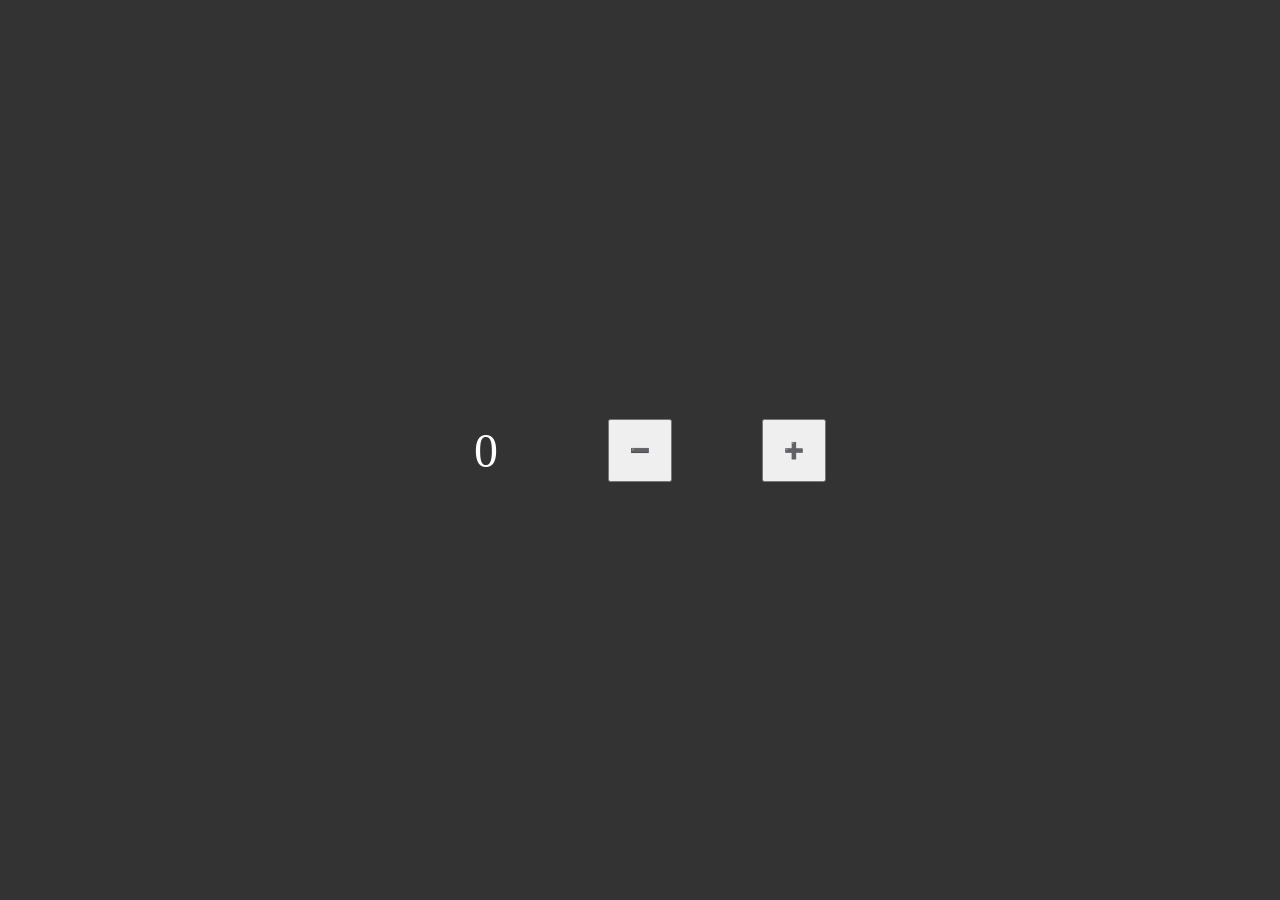
<file: Counter + -/index.html>
<!DOCTYPE html>
<html lang="en">

<head>
  <meta charset="UTF-8" />
  <meta name="viewport" content="width=device-width, initial-scale=1.0" />
  <title>Counter + -</title>
  <link rel="stylesheet" href="style.css" />
</head>

<body>

  <p id="number">0</p>

  <button id="minus">➖</button>
  <button id="plus">➕</button>


  <script src="script.js"></script>
</body>

</html>
</file>
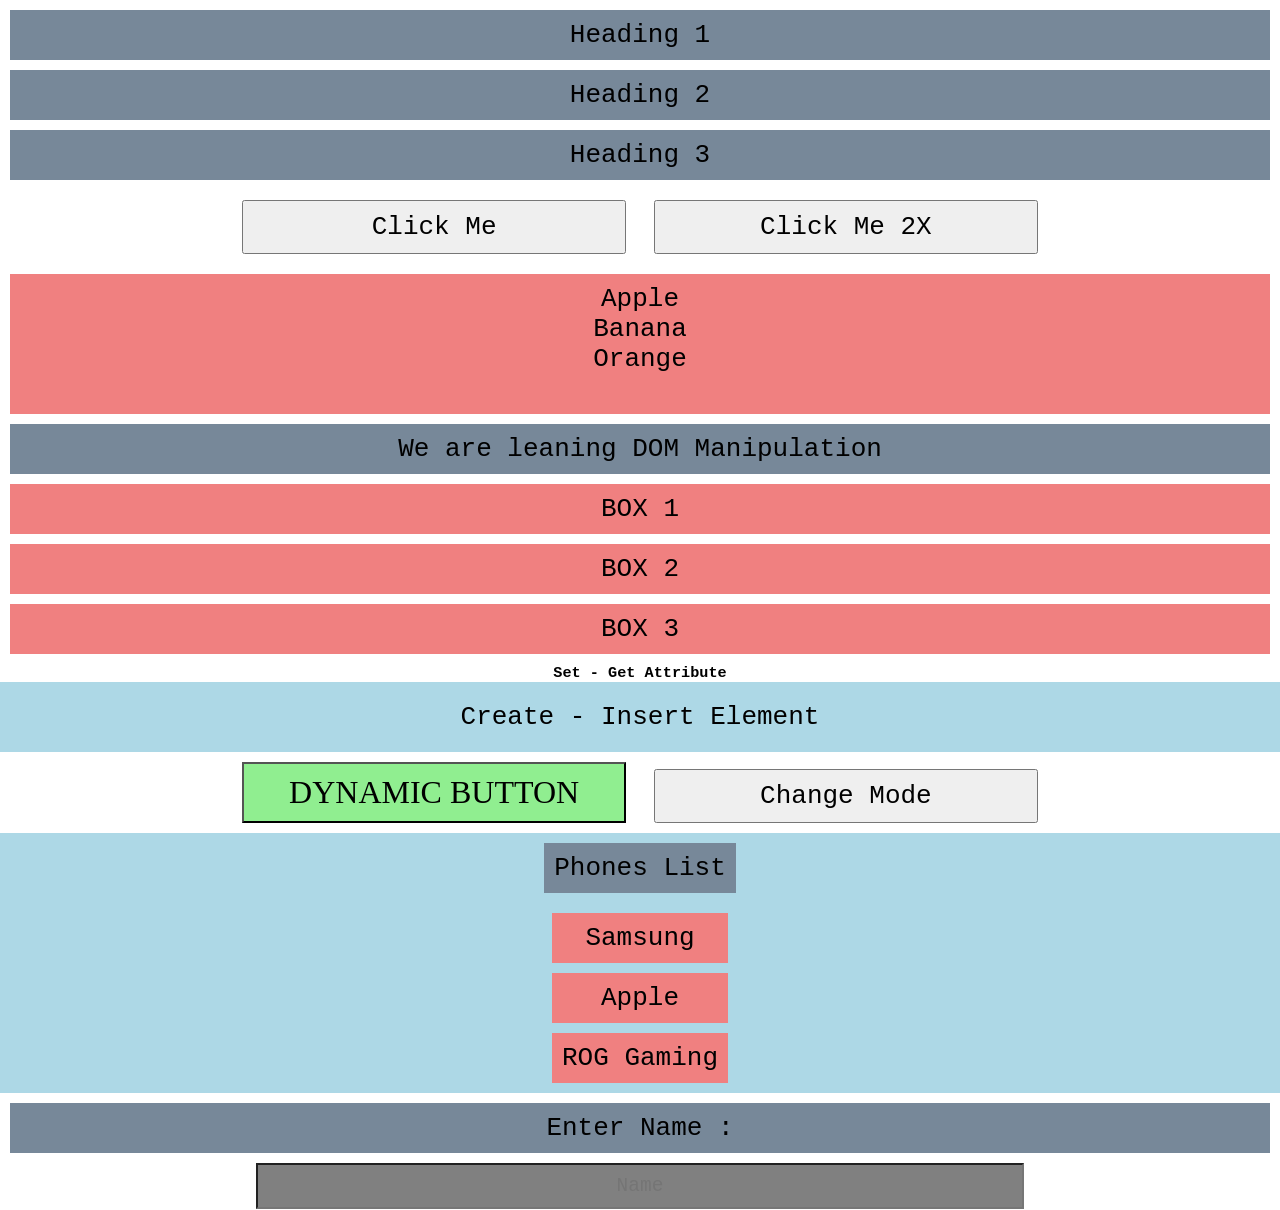
<file: Document Object Model/index.html>
<!DOCTYPE html>
<html lang="en">

<head>
  <meta charset="UTF-8" />
  <meta name="viewport" content="width=device-width, initial-scale=1.0" />
  <title>DOM</title>
  <link rel="shortcut icon" href="#" type="image/x-icon" />
  <link rel="stylesheet" href="style.css" />
</head>

<body>
  <p id="heading">Heading 1</p>
  <p class="sub-heading">Heading 2</p>
  <p class="sub-heading">Heading 3</p>
  <button onclick="alert('SUCCESS ✅')">Click Me</button>
  <button ondblclick="alert('SUCCESS 2X ✅')">Click Me 2X</button>

  <!-- LIST -->
  <ol>
    <li>Apple</li>
    <li>Banana</li>
    <li>Orange</li>
    <li style="visibility: hidden">Chicken</li>
  </ol>

  <h2>We are leaning</h2>

  <div class="box">BOX</div>
  <div class="box">BOX</div>
  <div class="box">BOX</div>

  <h3 class="setGet">Set - Get Attribute</h3>

  <section>
    <h4>Create - Insert Element</h4>
  </section>

  <button id="mode">Dark Mode</button>

  <!-- Select all li using loop -->
  <section>
    <h2>Phones List</h2>
    <ul>
      <li class="phone-list">Samsung</li>
      <li class="phone-list">Apple</li>
    </ul>
  </section>

  <!-- Input Event -->
  <form action="#">
    <p>Enter Name :</p>
    <input type="text" placeholder="Name">
  </form>

  <script src="script.js"></script>
</body>

</html>
</file>
<file: Counter + -/style.css>
* {
  margin: 0;
  padding: 0;
  box-sizing: border-box;
}

body {
  width: 100%;
  height: 100vh;
  display: flex;
  justify-content: center;
  align-items: center;
  gap: 10vh;
  background-color: #333;
  color: white;
}

p,
button {
  font-size: 1em;
  padding: 20px;
}

p {
  font-size: 3em;
}
</file>
<file: Document Object Model/style.css>
* {
  margin: 0;
  padding: 0;
  box-sizing: border-box;
  font-family: monospace;
  text-align: center;
}

p,
h2 {
  background-color: lightslategray;
  padding: 10px;
  margin: 10px;
  text-align: center;
  font-size: 2em;
  font-weight: 500;
}

button {
  padding: 10px;
  margin: 10px;
  font-size: 2em;
  font-weight: 500;
  cursor: pointer;
  width: 30%;
}

ol,
.box,
.phone-list {
  background-color: lightcoral;
  list-style: none;
  padding: 10px;
  margin: 10px;
  font-size: 2em;
  font-weight: 500;
}

section {
  background-color: lightblue;
  display: flex;
  justify-content: center;
  align-items: center;
  flex-direction: column;
}

section h4 {
  font-size: 2em;
  font-weight: 500;
  padding: 10px;
  margin: 10px;
}

.dynamicCSS {
  background-color: lightgreen;
  text-transform: uppercase;
  font-family: cursive;
}

/* Light - Dark Mode  */
.dark {
  background-color: black;
  color: white;
}

.light {
  background-color: white;
  color: black;
}

.CHANGED {
  font-family: Verdana, Geneva, Tahoma, sans-serif;
  background-color: black;
  color: red;
  padding: 20px;
  font-size: 2em;
}

input {
  padding: 10px;
  width: 60%;
  font-size: 1.5em;
  background-color: gray;
  color: white;
}
</file>
